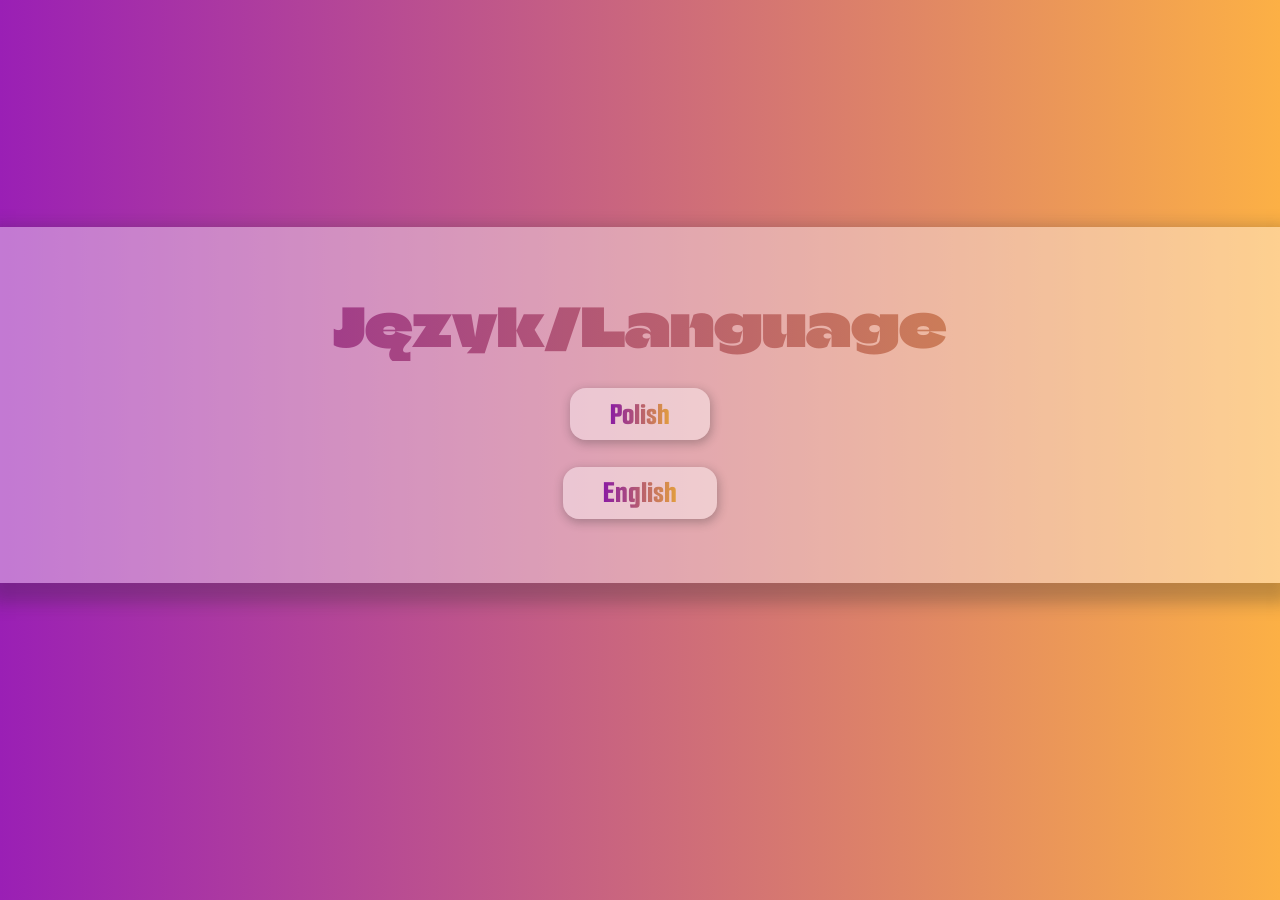
<file: index.html>
<!DOCTYPE html>
<html>
    <head>
        <title>Kamil Jarocki - Portfolio</title>
        <link rel="icon" href="icon.png">
        <meta name="viewport" content="width=device-width, initial-scale=1.0" />
        <link rel="stylesheet" href="styles.css">
        <link rel="preconnect" href="https://fonts.googleapis.com">
        <link rel="preconnect" href="https://fonts.gstatic.com" crossorigin>
        <link href="https://fonts.googleapis.com/css2?family=Climate+Crisis&family=Roboto+Condensed:ital,wght@0,100..900;1,100..900&family=Smooch+Sans:wght@100..900&display=swap" rel="stylesheet">
    </head>
    <body>
        <div id="page1">
            <div id="welcome">
                    <div class="welcomeHead">Język/Language</div>
                    <a href="pl/"><div id='arrowBG'><div id="arrow">Polish</div></div></a>
                    <a href="eng/"><div id='arrowBG'><div id="arrow">English</div></div></a>
            </div>
            <div id="bg1"></div>
        </div>
    
    </body>
</html>
</file>
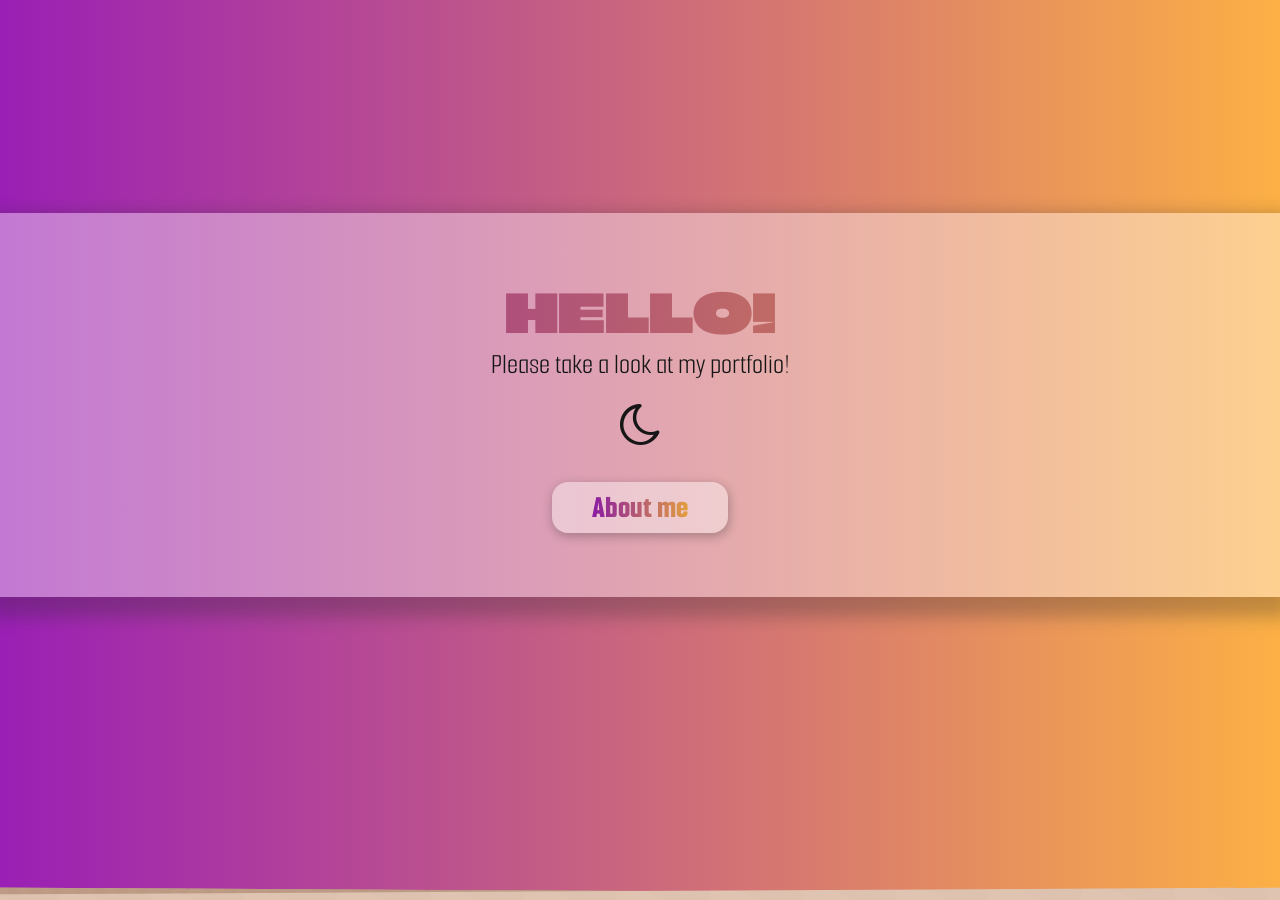
<file: eng/index.html>
<!DOCTYPE html>
<html>
    <head>
        <title>Kamil Jarocki - Portfolio</title>
        <link rel="icon" href="../icon.png">
        <meta name="viewport" content="width=device-width, initial-scale=1.0" />
        <link rel="stylesheet" href="../styles.css">
         <link rel="stylesheet" href="../css/fontello.css">
        <link rel="preconnect" href="https://fonts.googleapis.com">
        <link rel="preconnect" href="https://fonts.gstatic.com" crossorigin>
        <link href="https://fonts.googleapis.com/css2?family=Climate+Crisis&family=Roboto+Condensed:ital,wght@0,100..900;1,100..900&family=Smooch+Sans:wght@100..900&display=swap" rel="stylesheet">
    </head>
    <body>
        <div id="page1">
            <div id="welcome">
                    <div class="welcomeHead">HELLO!</div>
                    <div id='welcomeText'>Please take a look at my portfolio!</div>
                    <div id="theme" onclick="changeTheme()"><i class='icon-moon'></i></div>
                    
                    <div id='arrowBG' onclick="slideSidePage()"><div id="arrow">About me</div></div>
            </div>
            <div id="bg1" onClick="slideSidePageBack()"></div>
            <div id="sidePage">
                    <div class="welcomeHead">ABOUT ME</div>
                    <div id="textWrapper">
                        <div class="columnText">
                            I am currently a third year student of ISSP (Applied Computer Science and Measurement Systems) at the University of Wrocław. I have begun my journey with programming at the end of my highschool and I have decided to point myself in that direction, as my interests have steered from biology to IT. I have heard most of the intel regarding the subject from my friends that have attended tech schools with IT backgrounds and grew intrigued, which lead to me creating my very first choppy and unsecure PHP-backed websites, that made me want to delve into these topics even further. I have then gone off to sign up for the courses mentioned earlier and have received high grades for my engagement and rector's scholarships that would further finance my projects - such as the purchase of my home server.
                        </div>
                        <div class="columnText">
                            Since the very start I have been mainly interested in GameDev and the development of web applications. After some time other topics would pique my interest, such as the management of my Linux based home server, that would allow me to host my own web apps and other services, the neural networks, on which I am intending to base my engineering's thesis and the development of microcontroller devices, based mainly on the ESP32 board, and using them for my advantage - like creating custom LED lights that worked based on a time schedule, programmable via a remote. In my free time I delve into any topic that would pique my interest or just improve myself further in ones that I am already familiar with - that would be games, features that would expand my HomeLab and more.
                        </div>
                        <div id="zdjecie">
                            <img src="../zdjecie/zdjecie.png">
                        </div>
                    </div>
                    <div id='arrowBG' onclick="nextPage()"><div id="arrow">Personal projects</div></div>
            </div>
        </div>
        <div id="page2">
            <div id="arrowBG" onclick="prevPage()"><div id="arrow"></div>&#8593;</div>
            <div id="projectContainer">
                <div id="projectRoot">
                        <div class='yearRow'><div>2023</div><div>2023</div></div>
<div class='project'><div class='images'><img id='images_0Top' onclick='changeIMG(0)' src='../imgs/img-1.png'><img id='images_0Bottom' class='bottom' onclick='changeIMG(0)' src='../imgs/img-0.png'></div><div class='projectTitle'>Color Palette Generator<p>HTML CSS JavaScript</p><a href='https://kamijar20031.github.io/Color-Palette-Generator/' target='_blank'>A JS web app that allows you to create color palettes</a></div></div>
<div class='project'><div class='images'><img id='images_1Top' onclick='changeIMG(1)' src='../imgs/img-3.png'><img id='images_1Bottom' class='bottom' onclick='changeIMG(1)' src='../imgs/img-2.png'></div><div class='projectTitle'>Danmaku game base<p>C++ CMake</p><a href='https://github.com/kamijar20031/Danmaku-game-base' target='_blank'>Bullet hell game made in SFML (C++)</a></div></div>
<div class='project'><div class='images'><img id='images_2Top' onclick='changeIMG(2)' src='../imgs/img-5.png'><img id='images_2Bottom' class='bottom' onclick='changeIMG(2)' src='../imgs/img-4.png'></div><div class='projectTitle'>BootlegSnake<p>HTML</p><a href='https://kamijar20031.github.io/BootlegSnake/' target='_blank'>First year JavaScript Game</a></div></div>
<div class='yearRow'><div>2024</div><div>2024</div></div>
<div class='project'><div class='images'><img id='images_3Top' onclick='changeIMG(3)' src='../imgs/img-7.png'><img id='images_3Bottom' class='bottom' onclick='changeIMG(3)' src='../imgs/img-6.png'></div><div class='projectTitle'>Python Platformer<p>Python</p><a href='https://github.com/kamijar20031/Python-Platformer' target='_blank'>PyGame platform game with a dedicated map editor</a></div></div>
<div class='project'><div class='images'><img id='images_4Top' onclick='changeIMG(4)' src='../imgs/img-9.png'><img id='images_4Bottom' class='bottom' onclick='changeIMG(4)' src='../imgs/img-9.png'></div><div class='projectTitle'>KamiJar20031.github.io<p>CSS HTML JavaScript</p><a href='https://kamijar20031.github.io/' target='_blank'>The website that features my Portfolio page, generated by HTML-Updater</a></div></div>
<div class='project'><div class='images'><img id='images_5Top' onclick='changeIMG(5)' src='../imgs/img-11.png'><img id='images_5Bottom' class='bottom' onclick='changeIMG(5)' src='../imgs/img-10.png'></div><div class='projectTitle'>Backrooms Crawler Game<p>C++ GLSL C</p><a href='https://github.com/kamijar20031/Backrooms-Crawler-Game' target='_blank'>3D game made from scratch with OpenGL</a></div></div>
<div class='yearRow'><div>2025</div><div>2025</div></div>
<div class='project'><div class='images'><img id='images_6Top' onclick='changeIMG(6)' src='../imgs/img-13.png'><img id='images_6Bottom' class='bottom' onclick='changeIMG(6)' src='../imgs/img-12.png'></div><div class='projectTitle'>rogalPages<p>PHP CSS</p><a href='https://rogalrogalrogalrogal.online/' target='_blank'>A simple PHP project that serves as a forum</a></div></div>
<div class='project'><div class='images'><img id='images_7Top' onclick='changeIMG(7)' src='../imgs/img-16.png'><img id='images_7Bottom' class='bottom' onclick='changeIMG(7)' src='../imgs/img-15.png'></div><div class='projectTitle'>rogalTasks<p>Python JavaScript HTML</p><a href='https://tasks.rogalrogalrogalrogal.online/' target='_blank'>React+Flask web application that serves as a simple task manager</a></div></div>
<div class='project'><div class='images'><img id='images_8Top' onclick='changeIMG(8)' src='../imgs/img-17.png'><img id='images_8Bottom' class='bottom' onclick='changeIMG(8)' src='../imgs/img-17.png'></div><div class='projectTitle'>HTML Updater<p>Python HTML CSS</p><a href='https://github.com/kamijar20031/HTML-Updater' target='_blank'>Python script that allows for an automation of refreshing my Portfolio website</a></div></div>
<div class='project'><div class='images'><img id='images_9Top' onclick='changeIMG(9)' src='../imgs/img-18.png'><img id='images_9Bottom' class='bottom' onclick='changeIMG(9)' src='../imgs/img-18.png'></div><div class='projectTitle'>Niedziele Handlowe<p>HTML CSS JavaScript</p><a href='https://kamijar20031.github.io/Niedziele-Handlowe/' target='_blank'>A website that shows whether you can shop on a Sunday in Poland</a></div></div>
<div class='yearRow'><div>2026</div><div>2026</div></div>
<div class='project'><div class='images'><img id='images_10Top' onclick='changeIMG(10)' src='../imgs/img-19.png'><img id='images_10Bottom' class='bottom' onclick='changeIMG(10)' src='../imgs/img-19.png'></div><div class='projectTitle'>OpenGL Linux<p>CMake C++ GLSL</p><a href='https://github.com/kamijar20031/OpenGL-Linux' target='_blank'>A simple physics engine along with OpenGL visualization</a></div></div>
<div class='project'><div class='images'><img id='images_11Top' onclick='changeIMG(11)' src='../imgs/img-20.png'><img id='images_11Bottom' class='bottom' onclick='changeIMG(11)' src='../imgs/img-20.png'></div><div class='projectTitle'>TasksApp Port<p>Kotlin</p><a href='https://github.com/kamijar20031/TasksApp-Port' target='_blank'>Task manager ported to Android - curently WIP</a></div></div>

                </div>
            </div>
            <div id="arrowBG" onclick="nextPage()"><div id="arrow"></div>Contact me</div>
        </div>
        <div id="page3">
            <div id="arrowBG" onclick="prevPage()"><div id="arrow"></div>&#8593;</div>
            <div id="contact">

                <div id="card1">
                    <div class="padInside">
                        <div id="contactHead">Contact me</div>
                        <div id="contactMore"><a target="_blank" href="https://www.linkedin.com/in/kamil-jarocki-07487b403/"><i class='icon-linkedin-squared'></i></a><a target="_blank" href="https://github.com/kamijar20031"><i class='icon-github-circled'></i></a><a id="noRobots"><i class='icon-mail-alt'></i></a></div>
                    </div>

                </div>
                <div id="card2">
                    <div class="padInside"></div>
                </div>
            </div>
        </div>
    </body>
    <script src="../main.js"></script>
</html>
</file>
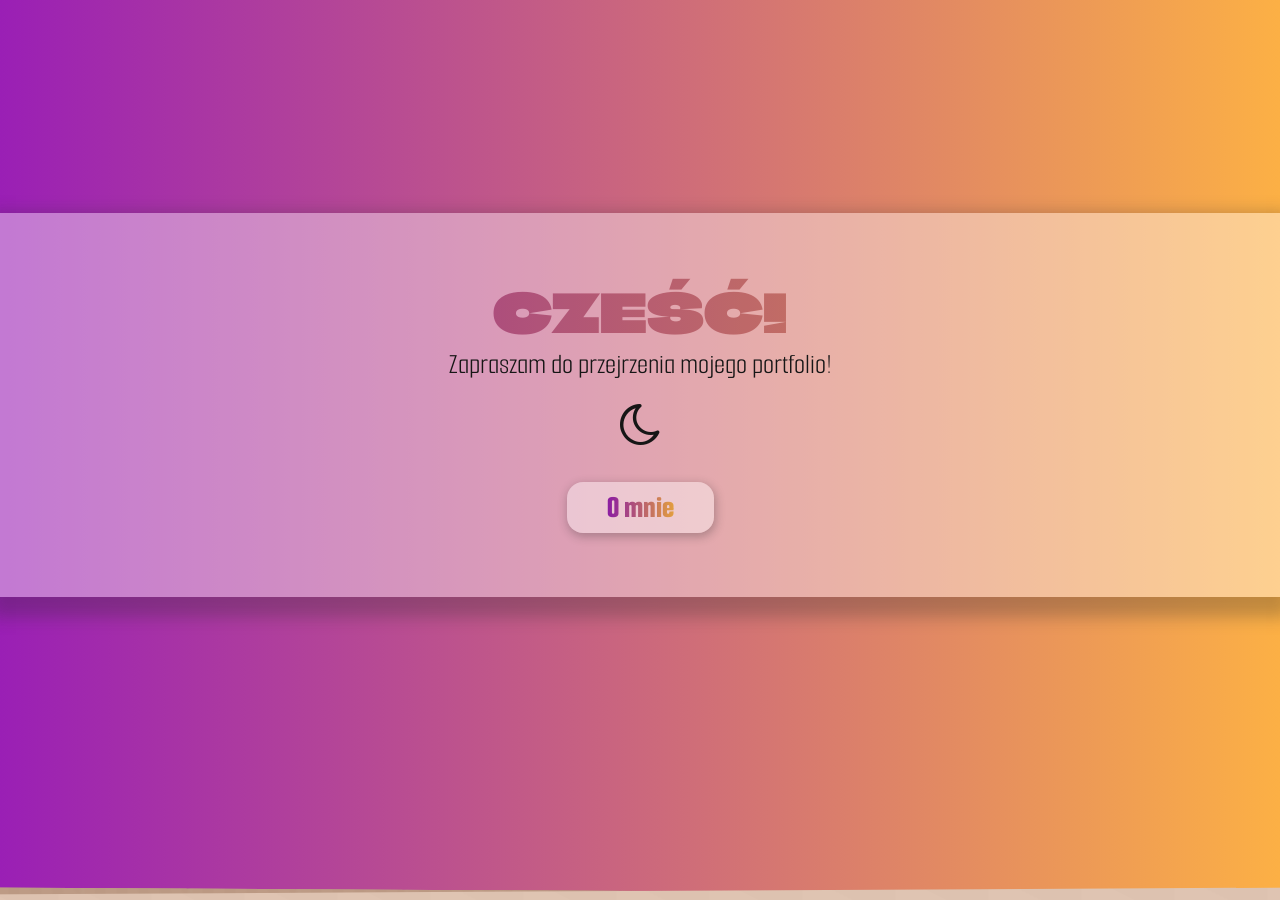
<file: pl/index.html>
<!DOCTYPE html>
<html>
    <head>
        <title>Kamil Jarocki - Portfolio</title>
        <link rel="icon" href="../icon.png">
        <meta name="viewport" content="width=device-width, initial-scale=1.0" />
        <link rel="stylesheet" href="../styles.css">
         <link rel="stylesheet" href="../css/fontello.css">
        <link rel="preconnect" href="https://fonts.googleapis.com">
        <link rel="preconnect" href="https://fonts.gstatic.com" crossorigin>
        <link href="https://fonts.googleapis.com/css2?family=Climate+Crisis&family=Roboto+Condensed:ital,wght@0,100..900;1,100..900&family=Smooch+Sans:wght@100..900&display=swap" rel="stylesheet">
    </head>
    <body>
        <div id="page1">
            <div id="welcome">
                    <div class="welcomeHead">CZEŚĆ!</div>
                    <div id='welcomeText'>Zapraszam do przejrzenia mojego portfolio!</div>
                    <div id="theme" onclick="changeTheme()"><i class='icon-moon'></i></div>
                    
                    <div id='arrowBG' onclick="slideSidePage()"><div id="arrow">O mnie</div></div>
            </div>
            <div id="bg1" onClick="slideSidePageBack()"></div>
            <div id="sidePage">
                    <div class="welcomeHead">O MNIE</div>
                    <div id="textWrapper">
                        <div class="columnText">
                            Jestem obecnie studentem trzeciego roku Informatyki Stosowanej i Systemów Pomiarowych na Uniwersytecie Wrocławskim. Swoją przygodę z programowaniem rozpocząłem jeszcze w trakcie liceum, gdzie z kierunku biologiczno-chemicznego zacząłem kierować swoje zainteresowania w stronę informatyki. Swoją wiedzę czerpałem z relacji kolegów uczęszczających do techników informatycznych i po kilku latach wschłuchiwania się w ich rozmowy i samodzielnych prób programowania postanowiłem samemu wejść w ten głęboki temat podejmując podany wcześniej kierunek studiów. W trakcie nauki osiągałem wysokie wyniki, umożliwiające mi pobieranie stypendium rektora, które stanowiło główną pożywkę dla mojego samorozwoju.
                        </div>
                        <div class="columnText">
                            Od samego początku najbardziej interesowały mnie aspekty GameDevu oraz programowania aplikacji internetowych. Po drodze doszły umiejętności obsługi domowego serwera bazowanego na systemie Linux (co umożliwiło mi m.in. stawianie własnych stron internetowych), zainteresowanie sieciami neuronowymi, które stanowić będą główny temat mojej pracy inżynierskiej oraz zaznajomienie z funkcjonowaniem mikrokontrolerów takich jak ESP32 i projektowania urządzeń, które by je wykorzystywały. W wolnym czasie rozwijam swoją wiedzę w dziedzinach, które pozwałałyby mi na tworzenie przydatnego lub interesującego mnie oprogramowania - gry, usługi rozszerzającego mojego HomeLaba i wiele innych.
                        </div>
                        <div id="zdjecie">
                            <img src="../zdjecie/zdjecie.png">
                        </div>
                    </div>
                    <div id='arrowBG' onclick="nextPage()"><div id="arrow">Moje projekty</div></div>
            </div>
        </div>
        <div id="page2">
            <div id="arrowBG" onclick="prevPage()"><div id="arrow"></div>&#8593;</div>
            <div id="projectContainer">
                <div id="projectRoot">
                        <div class='yearRow'><div>2023</div><div>2023</div></div>
<div class='project'><div class='images'><img id='images_0Top' onclick='changeIMG(0)' src='../imgs/img-1.png'><img id='images_0Bottom' class='bottom' onclick='changeIMG(0)' src='../imgs/img-0.png'></div><div class='projectTitle'>Color Palette Generator<p>HTML CSS JavaScript</p><a href='https://kamijar20031.github.io/Color-Palette-Generator/' target='_blank'>Aplikacja w JS pozwalająca na dobieranie kolorów według wzorów </a></div></div>
<div class='project'><div class='images'><img id='images_1Top' onclick='changeIMG(1)' src='../imgs/img-3.png'><img id='images_1Bottom' class='bottom' onclick='changeIMG(1)' src='../imgs/img-2.png'></div><div class='projectTitle'>Danmaku game base<p>C++ CMake</p><a href='https://github.com/kamijar20031/Danmaku-game-base' target='_blank'>Gra bullet hell zrobiona w SFML (C++) </a></div></div>
<div class='project'><div class='images'><img id='images_2Top' onclick='changeIMG(2)' src='../imgs/img-5.png'><img id='images_2Bottom' class='bottom' onclick='changeIMG(2)' src='../imgs/img-4.png'></div><div class='projectTitle'>BootlegSnake<p>HTML</p><a href='https://kamijar20031.github.io/BootlegSnake/' target='_blank'>Gra w JavaScriptcie z pierwszego roku studiów </a></div></div>
<div class='yearRow'><div>2024</div><div>2024</div></div>
<div class='project'><div class='images'><img id='images_3Top' onclick='changeIMG(3)' src='../imgs/img-7.png'><img id='images_3Bottom' class='bottom' onclick='changeIMG(3)' src='../imgs/img-6.png'></div><div class='projectTitle'>Python Platformer<p>Python</p><a href='https://github.com/kamijar20031/Python-Platformer' target='_blank'>Gra platformowa w PyGame z własnym edytorem map </a></div></div>
<div class='project'><div class='images'><img id='images_4Top' onclick='changeIMG(4)' src='../imgs/img-9.png'><img id='images_4Bottom' class='bottom' onclick='changeIMG(4)' src='../imgs/img-9.png'></div><div class='projectTitle'>KamiJar20031.github.io<p>CSS HTML JavaScript</p><a href='https://kamijar20031.github.io/' target='_blank'>Strona ukazująca moje Portfolio, generowana przez HTML-Updater </a></div></div>
<div class='project'><div class='images'><img id='images_5Top' onclick='changeIMG(5)' src='../imgs/img-11.png'><img id='images_5Bottom' class='bottom' onclick='changeIMG(5)' src='../imgs/img-10.png'></div><div class='projectTitle'>Backrooms Crawler Game<p>C++ GLSL C</p><a href='https://github.com/kamijar20031/Backrooms-Crawler-Game' target='_blank'>Gra 3D zbudowana od zera w OpenGL </a></div></div>
<div class='yearRow'><div>2025</div><div>2025</div></div>
<div class='project'><div class='images'><img id='images_6Top' onclick='changeIMG(6)' src='../imgs/img-13.png'><img id='images_6Bottom' class='bottom' onclick='changeIMG(6)' src='../imgs/img-12.png'></div><div class='projectTitle'>rogalPages<p>PHP CSS</p><a href='https://rogalrogalrogalrogal.online/' target='_blank'>Prosty projekt wykonany w PHP mający funkcję forum. </a></div></div>
<div class='project'><div class='images'><img id='images_7Top' onclick='changeIMG(7)' src='../imgs/img-16.png'><img id='images_7Bottom' class='bottom' onclick='changeIMG(7)' src='../imgs/img-15.png'></div><div class='projectTitle'>rogalTasks<p>Python JavaScript HTML</p><a href='https://tasks.rogalrogalrogalrogal.online/' target='_blank'>Aplikacja webowa React+Flask będąca prostym narzędziem do zarządzania zadaniami </a></div></div>
<div class='project'><div class='images'><img id='images_8Top' onclick='changeIMG(8)' src='../imgs/img-17.png'><img id='images_8Bottom' class='bottom' onclick='changeIMG(8)' src='../imgs/img-17.png'></div><div class='projectTitle'>HTML Updater<p>Python HTML CSS</p><a href='https://github.com/kamijar20031/HTML-Updater' target='_blank'>Skrypt w Pythonie automatyzujący aktualizację strony do mojego Portfolio </a></div></div>
<div class='project'><div class='images'><img id='images_9Top' onclick='changeIMG(9)' src='../imgs/img-18.png'><img id='images_9Bottom' class='bottom' onclick='changeIMG(9)' src='../imgs/img-18.png'></div><div class='projectTitle'>Niedziele Handlowe<p>HTML CSS JavaScript</p><a href='https://kamijar20031.github.io/Niedziele-Handlowe/' target='_blank'>Strona pokazująca czy zbliża się niedziela handlowa </a></div></div>
<div class='yearRow'><div>2026</div><div>2026</div></div>
<div class='project'><div class='images'><img id='images_10Top' onclick='changeIMG(10)' src='../imgs/img-19.png'><img id='images_10Bottom' class='bottom' onclick='changeIMG(10)' src='../imgs/img-19.png'></div><div class='projectTitle'>OpenGL Linux<p>CMake C++ GLSL</p><a href='https://github.com/kamijar20031/OpenGL-Linux' target='_blank'>Podstawowy silnik fizyczny razem z wizualizacją w OpenGL </a></div></div>
<div class='project'><div class='images'><img id='images_11Top' onclick='changeIMG(11)' src='../imgs/img-20.png'><img id='images_11Bottom' class='bottom' onclick='changeIMG(11)' src='../imgs/img-20.png'></div><div class='projectTitle'>TasksApp Port<p>Kotlin</p><a href='https://github.com/kamijar20031/TasksApp-Port' target='_blank'>Task manager na Android - w trakcie tworzenia </a></div></div>

                </div>
            </div>
            <div id="arrowBG" onclick="nextPage()"><div id="arrow">Kontakt</div></div>
        </div>
        <div id="page3">
            <div id="arrowBG" onclick="prevPage()"><div id="arrow">&#8593;</div></div>
            <div id="contact">

                <div id="card1">
                    <div class="padInside">
                        <div id="contactHead">Kontakt</div>
                        <div id="contactMore"><a target="_blank" href="https://www.linkedin.com/in/kamil-jarocki-07487b403/"><i class='icon-linkedin-squared'></i></a><a target="_blank" href="https://github.com/kamijar20031"><i class='icon-github-circled'></i></a><a id="noRobots"><i class='icon-mail-alt'></i></a></div>
                    </div>

                </div>
                <div id="card2">
                    <div class="padInside"></div>
                </div>
            </div>
        </div>
    </body>
    <script src="../main.js"></script>
</html>
</file>
<file: styles.css>
:root
{

    color-scheme: light dark;

    user-select: none;

    --mainOrng: rgba(252, 176, 69, 1);
    --mainPrpl: rgba(154, 31, 181, 1);
    --mainGreen: rgb(48, 181, 31);
    --auxGreen: rgba(66, 141, 111, 0.379);

    --gradientBG: light-dark(#aabd9e, #181b17);
    --modalBG:  light-dark( rgba(255,255,255,0.4), rgba(40,40,40,0.6));

    --fontColor: light-dark(#161616, #bbbbbb);

    --patternScale: 200px;
    --patternDark1: light-dark(#bb9983, #151515);
    --patternDark2: light-dark( #bd9b85, #181818);
    --patternDark3:  light-dark(#bd9d87, #151515);
    --patternDark: repeating-conic-gradient(from 30deg,#0000 0 120deg,var(--patternDark3) 0 50%) 
        calc(var(--patternScale)/2) calc(var(--patternScale)*tan(30deg)/2),
        repeating-conic-gradient(from 30deg,var(--patternDark1) 0 60deg,var(--patternDark2) 0 120deg,var(--patternDark3) 0 50%);

    --patternLight1: light-dark(#ddc2b0, #181818);
    --patternLight2:light-dark( #dfc4b2,#1a1a1a);
    --patternLight3:light-dark( #e2c6b4, #181818);
    --patternLight:
        repeating-conic-gradient(from 30deg,#0000 0 120deg,var(--patternLight3) 0 50%) 
        calc(var(--patternScale)/2) calc(var(--patternScale)*tan(30deg)/2),
        repeating-conic-gradient(from 30deg,var(--patternLight1) 0 60deg,var(--patternLight2) 0 120deg,var(--patternLight3) 0 50%);

    --rootWidth: 1vw;
    --c1Y: light-dark(rgb(225, 212, 27),rgb(170, 160, 22));
    --c2Y: light-dark(rgb(223, 209, 19),rgb(168, 158, 20));
    --c1R: rgb(138, 10, 10);
    --c2R: rgb(136, 8, 8);
    --projectWidth: calc(12rem + 8vw );
    --projectHeight: calc(9rem + 6vw );
    --projectGap: 2vw;
    --mask: linear-gradient(0deg, transparent, black 20%, black 80%, transparent);
    --gradient: linear-gradient(90deg, var(--mainPrpl) 0%, var(--mainOrng) 20%, var(--mainPrpl) 40%,var(--mainOrng) 60%,  var(--mainPrpl) 80%,var(--mainOrng) 100%);

    color: var(--fontColor);
}

body
{
    position: fixed;
    margin:0;
    width:100%;
    height:100%;
    overflow:hidden;
    overscroll-behavior: none;
    background-color: rgb(56, 56, 30);
    font-family: 'Smooch Sans';
}

#bg1
{
    position:absolute;
    top:0;
    left:0;
    height:100vh;
    width:100vw;
    animation: animateBG1;
    background: var(--gradient);
    animation-duration: 50.0s;
    background-size:500%;
    animation-timing-function: linear;
    animation-iteration-count: infinite;
    z-index: -1;
}

#sidePage
{
    position:absolute;
    max-height: 87%;
    top:5vh;
    left: 100vw;
    width:95vw;
    background-color: var(--modalBG);
    transition: all 0.6s ease-in-out;
    border-radius: 2rem;
    backdrop-filter: blur(1rem);
    padding:2rem;
    box-sizing: border-box;
    
}

#page1
{
    height:90%;

    display:flex;
    justify-content: center;
    align-items: center;
}
#welcome 
{
    padding: 4rem 0;
    margin: auto;
    width:100%;
    background-color: var(--modalBG);
    box-shadow: 0px 10px 16px 10px rgba(40, 40, 40, 0.279);
    overflow: hidden;
}

#welcome > img
{
    border-radius: 1vw;
    margin:auto;
    display:block;
}

.welcomeHead
{
    filter: brightness(0.9);
    text-align: center;
    animation: animateBG1;
    background: var(--gradient);
    animation-duration: 50.0s;
    background-size:500%;
    animation-timing-function: linear;
    animation-iteration-count: infinite;
    color:transparent;
    background-clip:text;
    font-size: 3.3rem;
    font-family: 'Climate Crisis';
    transition: height 0.6s ease-in-out;
    
}

#welcomeText
{
    color: var(--fontColor);
    text-align: center;
    font-size: 1.8rem;
    width: 60%;
    margin:auto;
}
#arrow
{
    text-align: center;
    font-size: 2rem;
    filter: brightness(0.9);
    animation: animateBG1;
    background: var(--gradient);
    animation-duration: 50.0s;
    background-size:500%;
    animation-timing-function: linear;
    animation-iteration-count: infinite;
    color:transparent;
    background-clip:text;
    font-weight:800;
}

#arrowBG
{
    margin-inline:auto;
    margin-top:3vh;
    width: fit-content;
    padding: 0.4rem 2.5rem;
    background-color: var(--modalBG);
    border-radius: 1rem;
    box-shadow: 1px 3px 10px 1px rgba(40, 40, 40, 0.279);
    transition: all 0.15s ease-in-out;
}
#arrowBG:hover
{
    cursor:pointer;
    box-shadow: 0px 2px 10px 1px var(--auxGreen);
    transform: scale(1.02);
}
#arrowBG:active
{
    cursor:pointer;
    box-shadow: 0px 2px 7px 3px var(--auxGreen);
    transform: scale(1);
}

#textWrapper
{
    padding: 1rem;
    width:80%;
    margin:auto;
    max-height: 60vh;
    overflow: scroll;
}
.columnText
{
    text-align: justify;
    font-size: 1.4rem;
}
#zdjecie
{
    box-sizing: border-box;
    margin:auto;
    display: flex;
    align-items: center;
}
#zdjecie img
{
    margin:auto;
    width:80%;
    border-radius: 1rem;
}
#page2
{
    position:fixed;
    top:99vh;
    left:-2.5vw;
    background-color: #161616;
    width:105vw;
    height:100vh;
    padding: 5vh 0;
    animation-duration: 0.6s;
    animation-fill-mode: forwards;
    transform: rotate(0.3deg);
    /* specjalne tlo */
    --s: 108px;
    --_g: 
        var(--patternDark2) 6%  14%,var(--patternDark1) 16% 24%,var(--patternDark2) 26% 34%,var(--patternDark1) 36% 44%,
        var(--patternDark2) 46% 54%,var(--patternDark1) 56% 64%,var(--patternDark2) 66% 74%,var(--patternDark1) 76% 84%,var(--patternDark2) 86% 94%;
    background:
        radial-gradient(100% 100% at 100% 0,var(--patternDark1) 4%,var(--_g), var(--patternDark3) 96%,#0000),
        radial-gradient(100% 100% at 0 100%,#0000, var(--patternDark3) 4%,var(--_g),var(--patternDark1) 96%)
        var(--patternDark1);
    background-size: var(--s) var(--s);

}
#projectContainer
{
    margin:3vh auto;
    width:50vw;
    height:60%;
    mask-image: var(--mask);
    overflow:scroll;
    background-color: #202020;
    border-inline: 1px dashed var(--mainGreen);
    --s: 108px;
    --_g: 
        var(--patternLight2) 6%  14%,var(--patternLight1) 16% 24%,var(--patternLight2) 26% 34%,var(--patternLight1) 36% 44%,
        var(--patternLight2) 46% 54%,var(--patternLight1) 56% 64%,var(--patternLight2) 66% 74%,var(--patternLight1) 76% 84%,var(--patternLight2) 86% 94%;
    background:
        radial-gradient(100% 100% at 100% 0,var(--patternLight1) 4%,var(--_g), var(--patternLight3) 96%,#0000),
        radial-gradient(100% 100% at 0 100%,#0000, var(--patternLight3) 4%,var(--_g),var(--patternLight1) 96%)
        var(--patternLight1);
    background-size: var(--s) var(--s);
}
#projectRoot
{
    margin: 5% auto;
    background-color: var(--auxGreen);
    width: var(--rootWidth);
    height:fit-content;
    border-radius: 10vw;
    padding: 1px 0;
    z-index: 50;
}
.project
{
    overflow: hidden;
    border: dashed 1px var(--mainGreen);
    margin: 20vh 0;
    position:relative;
    width: var(--projectWidth);
    height: var(--projectHeight);
    border-radius: 2rem;
    animation: projectIn;
    animation-timeline: view();
    
}

.projectTitle
{
    padding: 1rem;
    box-sizing: border-box;
    position:relative;
    bottom:calc(var(--projectHeight)/4.0);
    left:0;
    margin:auto;
    color:white;
    font-size: 2rem;
    text-align: center;
    height:calc(var(--projectHeight)/4.0);
    background-color: #30303062;
    transition: ease-in-out all 0.3s;
}
.projectTitle > p
{
    display:block;
    margin:auto;
    margin-top: 0.5rem;
    padding:0;
}

.projectTitle:hover
{
    cursor: pointer;
    background-color: #303030d8;
    height:var(--projectHeight);
    bottom:var(--projectHeight);
}
.images > img
{
    position:relative;
    margin:0;
    width:100%;
    height:100%;
    object-fit: cover;
    transition: linear all 0.3s;
    animation-duration: 0.5s;
    animation-fill-mode: forwards;
    
}
.images
{
    transition: ease-in-out all 0.3s;
    height:100%;
    width:100%
}
.bottom
{
    top:-102%;
}
.images:hover
{
    cursor: pointer;
    transform: scale(1.1);
}


#projectContainer::-webkit-scrollbar 
{
  display: none;
}

.yearRow 
{
    position: relative;
    left: -20vw;
    width: 40vw;
    display: flex;
}

.yearRow > * 
{
    margin: auto;
    z-index: 0;
    --clr: rgb(146, 146, 146);
    color: var(--fontColor);
    width: 30%;
    font-size: 4rem;
    border-bottom: dashed 1px var(--fontColor);
    border-radius: 1rem;
    text-align: center;
}

@media only screen and (orientation: landscape) 
{
    #projectRoot .project:nth-child(even) {
        right: calc(var(--projectWidth) + var(--projectGap));

    }

    #projectRoot .project:nth-child(odd)
    {
        left: calc( var(--rootWidth) + var(--projectGap));
        
    }
    #textWrapper
    {
        display: grid;
        grid-template-columns: repeat(3, 1fr);
        gap: 2rem;
        box-sizing: border-box;
        width:70%;
        
    }
    .columnText
    {
        font-size: 1.6rem;
    }
    #zdjecie
    {
        border-left: 1px solid white;
    }
    #zdjecie img
    {
        margin:1rem;
        margin-left: 2rem;
    }
}


#contactHead
{
    position:fixed;
    text-align: center;
        font-size: 10vh;
    width: 50vw;
        margin-left: 50vw;
    color:#151515;
}
#contactMore
{
    text-align: center;
    position:fixed;
    width: 50vw;
    margin-left: 50vw;
    margin-top: 15vh;
    color:#151515;
}
#contactMore > a > i
{
    font-size: 10vh;
}
#contactMore > a > i::before
{
    transition: all 0.2s ease-in-out;
}
#contactMore > a >i:hover::before 
{
    display: inline-block;
    cursor: pointer;
    transform: scale(1.1);
}


.padInside
{
    margin-top: 5.0vmin;
    border-top: 1vmin dashed rgb(203, 207, 203);
}

#card1
{
    z-index: 1;
    transform: rotate(5deg);
    position:fixed;
    top:70vh;
    left:-50vw;
    height:100vw;
    width:400vw;
    --s: 93px;
    background: linear-gradient(atan(-.5), var(--c1Y) 33%, var(--c2Y) 33.5% 66.5%, var(--c1Y) 67%) 0/var(--s) var(--s);
    transition: all 0.3s ease-in-out;
}
#card1:hover
{
    top:44vh;
    left:-47vw;
}   
#card2
{
    z-index: 2;
    transform: rotate(-15deg);
    position:fixed;
    top:-50vh;
    left:0vw;
    height:200vh;
    width:1000vh;
    box-shadow: 0px -10px 30px 10px rgba(0, 0, 0, 0.279);
    --s: 93px;
    background: linear-gradient(atan(-.5), var(--c1R) 33%, var(--c2R) 33.5% 66.5%, var(--c1R) 67%) 0/var(--s) var(--s);
}

#page3
{
    transform: rotate(-0.3deg);
    position:fixed;
    top:99vh;
    left:-2.5vw;
    width:105vw;
    height:100vh;
    animation-duration: 0.6s;
    animation-fill-mode: forwards;
    overflow: hidden;
    --s: 93px;
    background: linear-gradient(atan(.5), var(--patternLight2) 33%, var(--patternLight1) 33.5% 66.5%, var(--patternLight2) 67%) 0/var(--s) var(--s);
}


a
{
    text-decoration: none;
    color:inherit;
}

#theme
{
    margin:auto;
    margin-top:1rem;
    width:fit-content;
    text-align: center;
    font-size: 3rem;
    transition: 0.2s ease-in-out all;
    border-radius: 10vw;
}
#theme:hover
{
    transform: scale(1.05);
    box-shadow: 0px 2px 10px 1px var(--auxGreen);
}

@media only screen and (orientation: portrait)
{
    :root
    {
        --projectWidth: calc(12rem + 9vw );
        --projectHeight: calc(9rem + 7vw );
    }
    #textWrapper
    {
        height:50vh;
        overflow: scroll;
    }
    .columnText
    {
        margin-bottom: 1.5rem;
    }
    #projectContainer
    {
        padding-block:1rem;
        width:73vw;
    }
    #projectRoot .project
    {
        right: calc( var(--projectWidth)/2.0);
        
    }
    .yearRow > *
    {
        width:70%;
    }
    .yearRow *:nth-child(2n)
    {
        display:none;
    }
    .projectTitle
    {
        font-size: 1rem;
    }
    .projectTitle:focus
    {
        cursor: pointer;
        background-color: #303030d8;
        height:var(--projectHeight);
        bottom:var(--projectHeight);
    }
    .mainBoxes
    {
        width: 80vw;
        height: 70vh;
    }
    #card1
    {
        top:80vh;
        left:-40vw;
        height:100vh;
        width:500vh;
    }
    #card1:hover
    {
        top:60vh;
        left:-37vw;
    }   
    #contactMore
    {
        margin-top: 13vh;
    width: 50vw;
    margin-left: 50vw;
    }
    #contactMore > a > i
    {
        font-size: 6vh;
    }

}



@keyframes animateBG1
{
    0%
    {
        background-position: left;
    }
    100%
    {
        background-position:right;
    }
}
@keyframes scrollUp
{
    0% 
    {
        position:fixed;
        top: 99vh;
    }
    100% 
    {
        position:fixed;
        top: 1vh;
    }
}
@keyframes scrollDown
{
    0% 
    {
        position:fixed;
        top: 1vh;
    }
    100% 
    {
        position:fixed;
        top: 99vh;
    }
} 


@keyframes projectIn
{
    0%
    {
        scale:0.7;
    }
    50%
    {
        scale:1;
    }
    100%
    {
        scale: 0.7;
    }
}


@keyframes imgChangeIn
{
    0% 
    {
        opacity: 100%;
    }
    100%
    {
        opacity: 0%;
    }
}
@keyframes imgChangeOut
{
    0% 
    {
        opacity: 0%;
    }
    100%
    {
        opacity: 100%;
    }
}
</file>
<file: css/fontello.css>
@font-face {
  font-family: 'fontello';
  src: url('../font/fontello.eot?23845341');
  src: url('../font/fontello.eot?23845341#iefix') format('embedded-opentype'),
       url('../font/fontello.woff2?23845341') format('woff2'),
       url('../font/fontello.woff?23845341') format('woff'),
       url('../font/fontello.ttf?23845341') format('truetype'),
       url('../font/fontello.svg?23845341#fontello') format('svg');
  font-weight: normal;
  font-style: normal;
}
/* Chrome hack: SVG is rendered more smooth in Windozze. 100% magic, uncomment if you need it. */
/* Note, that will break hinting! In other OS-es font will be not as sharp as it could be */
/*
@media screen and (-webkit-min-device-pixel-ratio:0) {
  @font-face {
    font-family: 'fontello';
    src: url('../font/fontello.svg?23845341#fontello') format('svg');
  }
}
*/
[class^="icon-"]:before, [class*=" icon-"]:before {
  font-family: "fontello";
  font-style: normal;
  font-weight: normal;
  speak: never;

  display: inline-block;
  text-decoration: inherit;
  width: 1em;
  margin-right: .2em;
  text-align: center;
  /* opacity: .8; */

  /* For safety - reset parent styles, that can break glyph codes*/
  font-variant: normal;
  text-transform: none;

  /* fix buttons height, for twitter bootstrap */
  line-height: 1em;

  /* Animation center compensation - margins should be symmetric */
  /* remove if not needed */
  margin-left: .2em;

  /* you can be more comfortable with increased icons size */
  /* font-size: 120%; */

  /* Font smoothing. That was taken from TWBS */
  -webkit-font-smoothing: antialiased;
  -moz-osx-font-smoothing: grayscale;

  /* Uncomment for 3D effect */
  /* text-shadow: 1px 1px 1px rgba(127, 127, 127, 0.3); */
}

.icon-github-circled:before { content: '\f09b'; } /* '' */
.icon-mail-alt:before { content: '\f0e0'; } /* '' */
.icon-sun:before { content: '\f185'; } /* '' */
.icon-moon:before { content: '\f186'; } /* '' */
.icon-linkedin-squared:before { content: '\f30c'; } /* '' */
</file>
